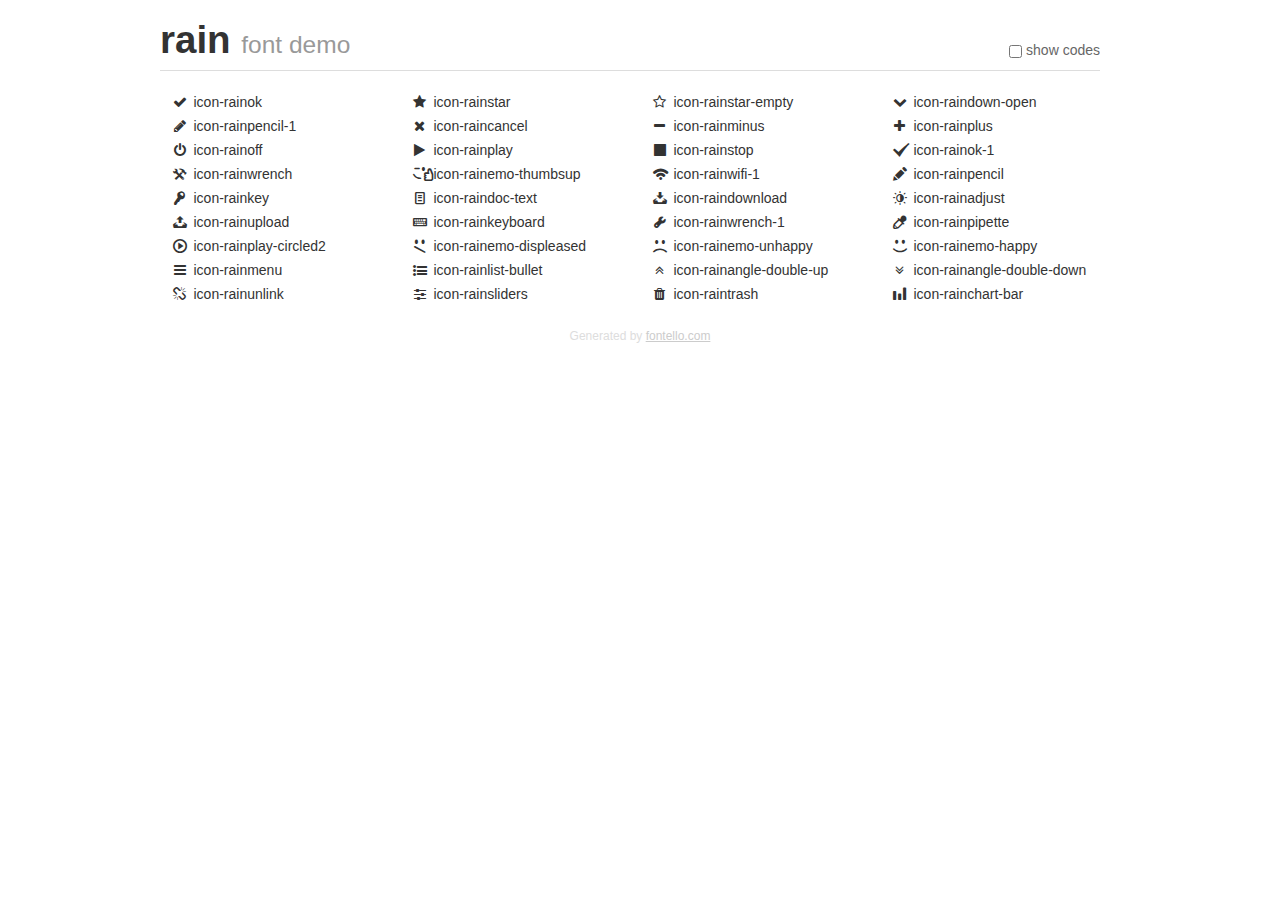
<file: libs/fontello/demo.html>
<!DOCTYPE html>
<html>
  <head><!--[if lt IE 9]><script language="javascript" type="text/javascript" src="//html5shim.googlecode.com/svn/trunk/html5.js"></script><![endif]-->
    <meta charset="UTF-8"><style>/*
 * Bootstrap v2.2.1
 *
 * Copyright 2012 Twitter, Inc
 * Licensed under the Apache License v2.0
 * http://www.apache.org/licenses/LICENSE-2.0
 *
 * Designed and built with all the love in the world @twitter by @mdo and @fat.
 */
.clearfix {
  *zoom: 1;
}
.clearfix:before,
.clearfix:after {
  display: table;
  content: "";
  line-height: 0;
}
.clearfix:after {
  clear: both;
}
html {
  font-size: 100%;
  -webkit-text-size-adjust: 100%;
  -ms-text-size-adjust: 100%;
}
a:focus {
  outline: thin dotted #333;
  outline: 5px auto -webkit-focus-ring-color;
  outline-offset: -2px;
}
a:hover,
a:active {
  outline: 0;
}
button,
input,
select,
textarea {
  margin: 0;
  font-size: 100%;
  vertical-align: middle;
}
button,
input {
  *overflow: visible;
  line-height: normal;
}
button::-moz-focus-inner,
input::-moz-focus-inner {
  padding: 0;
  border: 0;
}
body {
  margin: 0;
  font-family: "Helvetica Neue", Helvetica, Arial, sans-serif;
  font-size: 14px;
  line-height: 20px;
  color: #333;
  background-color: #fff;
}
a {
  color: #08c;
  text-decoration: none;
}
a:hover {
  color: #005580;
  text-decoration: underline;
}
.row {
  margin-left: -20px;
  *zoom: 1;
}
.row:before,
.row:after {
  display: table;
  content: "";
  line-height: 0;
}
.row:after {
  clear: both;
}
[class*="span"] {
  float: left;
  min-height: 1px;
  margin-left: 20px;
}
.container,
.navbar-static-top .container,
.navbar-fixed-top .container,
.navbar-fixed-bottom .container {
  width: 940px;
}
.span12 {
  width: 940px;
}
.span11 {
  width: 860px;
}
.span10 {
  width: 780px;
}
.span9 {
  width: 700px;
}
.span8 {
  width: 620px;
}
.span7 {
  width: 540px;
}
.span6 {
  width: 460px;
}
.span5 {
  width: 380px;
}
.span4 {
  width: 300px;
}
.span3 {
  width: 220px;
}
.span2 {
  width: 140px;
}
.span1 {
  width: 60px;
}
[class*="span"].pull-right,
.row-fluid [class*="span"].pull-right {
  float: right;
}
.container {
  margin-right: auto;
  margin-left: auto;
  *zoom: 1;
}
.container:before,
.container:after {
  display: table;
  content: "";
  line-height: 0;
}
.container:after {
  clear: both;
}
p {
  margin: 0 0 10px;
}
.lead {
  margin-bottom: 20px;
  font-size: 21px;
  font-weight: 200;
  line-height: 30px;
}
small {
  font-size: 85%;
}
h1 {
  margin: 10px 0;
  font-family: inherit;
  font-weight: bold;
  line-height: 20px;
  color: inherit;
  text-rendering: optimizelegibility;
}
h1 small {
  font-weight: normal;
  line-height: 1;
  color: #999;
}
h1 {
  line-height: 40px;
}
h1 {
  font-size: 38.5px;
}
h1 small {
  font-size: 24.5px;
}
body {
  margin-top: 90px;
}
.header {
  position: fixed;
  top: 0;
  left: 50%;
  margin-left: -480px;
  background-color: #fff;
  border-bottom: 1px solid #ddd;
  padding-top: 10px;
  z-index: 10;
}
.footer {
  color: #ddd;
  font-size: 12px;
  text-align: center;
  margin-top: 20px;
}
.footer a {
  color: #ccc;
  text-decoration: underline;
}
.the-icons {
  font-size: 14px;
  line-height: 24px;
}
.switch {
  position: absolute;
  right: 0;
  bottom: 10px;
  color: #666;
}
.switch input {
  margin-right: 0.3em;
}
.codesOn .i-name {
  display: none;
}
.codesOn .i-code {
  display: inline;
}
.i-code {
  display: none;
}
@font-face {
      font-family: 'rain';
      src: url('./font/rain.eot?55215620');
      src: url('./font/rain.eot?55215620#iefix') format('embedded-opentype'),
           url('./font/rain.woff?55215620') format('woff'),
           url('./font/rain.ttf?55215620') format('truetype'),
           url('./font/rain.svg?55215620#rain') format('svg');
      font-weight: normal;
      font-style: normal;
    }
     
     
    .demo-icon
    {
      font-family: "rain";
      font-style: normal;
      font-weight: normal;
      speak: none;
     
      display: inline-block;
      text-decoration: inherit;
      width: 1em;
      margin-right: .2em;
      text-align: center;
      /* opacity: .8; */
     
      /* For safety - reset parent styles, that can break glyph codes*/
      font-variant: normal;
      text-transform: none;
     
      /* fix buttons height, for twitter bootstrap */
      line-height: 1em;
     
      /* Animation center compensation - margins should be symmetric */
      /* remove if not needed */
      margin-left: .2em;
     
      /* You can be more comfortable with increased icons size */
      /* font-size: 120%; */
     
      /* Font smoothing. That was taken from TWBS */
      -webkit-font-smoothing: antialiased;
      -moz-osx-font-smoothing: grayscale;
     
      /* Uncomment for 3D effect */
      /* text-shadow: 1px 1px 1px rgba(127, 127, 127, 0.3); */
    }
     </style>
    <link rel="stylesheet" href="css/animation.css"><!--[if IE 7]><link rel="stylesheet" href="css/rain-ie7.css"><![endif]-->
    <script>
      function toggleCodes(on) {
        var obj = document.getElementById('icons');
      
        if (on) {
          obj.className += ' codesOn';
        } else {
          obj.className = obj.className.replace(' codesOn', '');
        }
      }
      
    </script>
  </head>
  <body>
    <div class="container header">
      <h1>
        rain
         <small>font demo</small>
      </h1>
      <label class="switch">
        <input type="checkbox" onclick="toggleCodes(this.checked)">show codes
      </label>
    </div>
    <div id="icons" class="container">
      <div class="row">
        <div title="Code: 0xe800" class="the-icons span3"><i class="demo-icon icon-rainok">&#xe800;</i> <span class="i-name">icon-rainok</span><span class="i-code">0xe800</span></div>
        <div title="Code: 0xe801" class="the-icons span3"><i class="demo-icon icon-rainstar">&#xe801;</i> <span class="i-name">icon-rainstar</span><span class="i-code">0xe801</span></div>
        <div title="Code: 0xe802" class="the-icons span3"><i class="demo-icon icon-rainstar-empty">&#xe802;</i> <span class="i-name">icon-rainstar-empty</span><span class="i-code">0xe802</span></div>
        <div title="Code: 0xe803" class="the-icons span3"><i class="demo-icon icon-raindown-open">&#xe803;</i> <span class="i-name">icon-raindown-open</span><span class="i-code">0xe803</span></div>
      </div>
      <div class="row">
        <div title="Code: 0xe804" class="the-icons span3"><i class="demo-icon icon-rainpencil-1">&#xe804;</i> <span class="i-name">icon-rainpencil-1</span><span class="i-code">0xe804</span></div>
        <div title="Code: 0xe805" class="the-icons span3"><i class="demo-icon icon-raincancel">&#xe805;</i> <span class="i-name">icon-raincancel</span><span class="i-code">0xe805</span></div>
        <div title="Code: 0xe806" class="the-icons span3"><i class="demo-icon icon-rainminus">&#xe806;</i> <span class="i-name">icon-rainminus</span><span class="i-code">0xe806</span></div>
        <div title="Code: 0xe807" class="the-icons span3"><i class="demo-icon icon-rainplus">&#xe807;</i> <span class="i-name">icon-rainplus</span><span class="i-code">0xe807</span></div>
      </div>
      <div class="row">
        <div title="Code: 0xe80c" class="the-icons span3"><i class="demo-icon icon-rainoff">&#xe80c;</i> <span class="i-name">icon-rainoff</span><span class="i-code">0xe80c</span></div>
        <div title="Code: 0xe80d" class="the-icons span3"><i class="demo-icon icon-rainplay">&#xe80d;</i> <span class="i-name">icon-rainplay</span><span class="i-code">0xe80d</span></div>
        <div title="Code: 0xe80e" class="the-icons span3"><i class="demo-icon icon-rainstop">&#xe80e;</i> <span class="i-name">icon-rainstop</span><span class="i-code">0xe80e</span></div>
        <div title="Code: 0xe80f" class="the-icons span3"><i class="demo-icon icon-rainok-1">&#xe80f;</i> <span class="i-name">icon-rainok-1</span><span class="i-code">0xe80f</span></div>
      </div>
      <div class="row">
        <div title="Code: 0xe810" class="the-icons span3"><i class="demo-icon icon-rainwrench">&#xe810;</i> <span class="i-name">icon-rainwrench</span><span class="i-code">0xe810</span></div>
        <div title="Code: 0xe811" class="the-icons span3"><i class="demo-icon icon-rainemo-thumbsup">&#xe811;</i> <span class="i-name">icon-rainemo-thumbsup</span><span class="i-code">0xe811</span></div>
        <div title="Code: 0xe812" class="the-icons span3"><i class="demo-icon icon-rainwifi-1">&#xe812;</i> <span class="i-name">icon-rainwifi-1</span><span class="i-code">0xe812</span></div>
        <div title="Code: 0xe813" class="the-icons span3"><i class="demo-icon icon-rainpencil">&#xe813;</i> <span class="i-name">icon-rainpencil</span><span class="i-code">0xe813</span></div>
      </div>
      <div class="row">
        <div title="Code: 0xe814" class="the-icons span3"><i class="demo-icon icon-rainkey">&#xe814;</i> <span class="i-name">icon-rainkey</span><span class="i-code">0xe814</span></div>
        <div title="Code: 0xe815" class="the-icons span3"><i class="demo-icon icon-raindoc-text">&#xe815;</i> <span class="i-name">icon-raindoc-text</span><span class="i-code">0xe815</span></div>
        <div title="Code: 0xe816" class="the-icons span3"><i class="demo-icon icon-raindownload">&#xe816;</i> <span class="i-name">icon-raindownload</span><span class="i-code">0xe816</span></div>
        <div title="Code: 0xe817" class="the-icons span3"><i class="demo-icon icon-rainadjust">&#xe817;</i> <span class="i-name">icon-rainadjust</span><span class="i-code">0xe817</span></div>
      </div>
      <div class="row">
        <div title="Code: 0xe818" class="the-icons span3"><i class="demo-icon icon-rainupload">&#xe818;</i> <span class="i-name">icon-rainupload</span><span class="i-code">0xe818</span></div>
        <div title="Code: 0xe81a" class="the-icons span3"><i class="demo-icon icon-rainkeyboard">&#xe81a;</i> <span class="i-name">icon-rainkeyboard</span><span class="i-code">0xe81a</span></div>
        <div title="Code: 0xe81b" class="the-icons span3"><i class="demo-icon icon-rainwrench-1">&#xe81b;</i> <span class="i-name">icon-rainwrench-1</span><span class="i-code">0xe81b</span></div>
        <div title="Code: 0xe81c" class="the-icons span3"><i class="demo-icon icon-rainpipette">&#xe81c;</i> <span class="i-name">icon-rainpipette</span><span class="i-code">0xe81c</span></div>
      </div>
      <div class="row">
        <div title="Code: 0xe81d" class="the-icons span3"><i class="demo-icon icon-rainplay-circled2">&#xe81d;</i> <span class="i-name">icon-rainplay-circled2</span><span class="i-code">0xe81d</span></div>
        <div title="Code: 0xe81e" class="the-icons span3"><i class="demo-icon icon-rainemo-displeased">&#xe81e;</i> <span class="i-name">icon-rainemo-displeased</span><span class="i-code">0xe81e</span></div>
        <div title="Code: 0xe81f" class="the-icons span3"><i class="demo-icon icon-rainemo-unhappy">&#xe81f;</i> <span class="i-name">icon-rainemo-unhappy</span><span class="i-code">0xe81f</span></div>
        <div title="Code: 0xe820" class="the-icons span3"><i class="demo-icon icon-rainemo-happy">&#xe820;</i> <span class="i-name">icon-rainemo-happy</span><span class="i-code">0xe820</span></div>
      </div>
      <div class="row">
        <div title="Code: 0xf0c9" class="the-icons span3"><i class="demo-icon icon-rainmenu">&#xf0c9;</i> <span class="i-name">icon-rainmenu</span><span class="i-code">0xf0c9</span></div>
        <div title="Code: 0xf0ca" class="the-icons span3"><i class="demo-icon icon-rainlist-bullet">&#xf0ca;</i> <span class="i-name">icon-rainlist-bullet</span><span class="i-code">0xf0ca</span></div>
        <div title="Code: 0xf102" class="the-icons span3"><i class="demo-icon icon-rainangle-double-up">&#xf102;</i> <span class="i-name">icon-rainangle-double-up</span><span class="i-code">0xf102</span></div>
        <div title="Code: 0xf103" class="the-icons span3"><i class="demo-icon icon-rainangle-double-down">&#xf103;</i> <span class="i-name">icon-rainangle-double-down</span><span class="i-code">0xf103</span></div>
      </div>
      <div class="row">
        <div title="Code: 0xf127" class="the-icons span3"><i class="demo-icon icon-rainunlink">&#xf127;</i> <span class="i-name">icon-rainunlink</span><span class="i-code">0xf127</span></div>
        <div title="Code: 0xf1de" class="the-icons span3"><i class="demo-icon icon-rainsliders">&#xf1de;</i> <span class="i-name">icon-rainsliders</span><span class="i-code">0xf1de</span></div>
        <div title="Code: 0xf1f8" class="the-icons span3"><i class="demo-icon icon-raintrash">&#xf1f8;</i> <span class="i-name">icon-raintrash</span><span class="i-code">0xf1f8</span></div>
        <div title="Code: 0xf526" class="the-icons span3"><i class="demo-icon icon-rainchart-bar">&#xf526;</i> <span class="i-name">icon-rainchart-bar</span><span class="i-code">0xf526</span></div>
      </div>
    </div>
    <div class="container footer">Generated by <a href="http://fontello.com">fontello.com</a></div>
  </body>
</html>
</file>
<file: libs/fontello/css/rain-ie7.css>
[class^="icon-rain"], [class*=" icon-rain"] {
  font-family: 'rain';
  font-style: normal;
  font-weight: normal;
 
  /* fix buttons height */
  line-height: 1em;
 
  /* you can be more comfortable with increased icons size */
  /* font-size: 120%; */
}
 
.icon-rainok { *zoom: expression( this.runtimeStyle['zoom'] = '1', this.innerHTML = '&#xe800;&nbsp;'); }
.icon-rainstar { *zoom: expression( this.runtimeStyle['zoom'] = '1', this.innerHTML = '&#xe801;&nbsp;'); }
.icon-rainstar-empty { *zoom: expression( this.runtimeStyle['zoom'] = '1', this.innerHTML = '&#xe802;&nbsp;'); }
.icon-raindown-open { *zoom: expression( this.runtimeStyle['zoom'] = '1', this.innerHTML = '&#xe803;&nbsp;'); }
.icon-rainpencil-1 { *zoom: expression( this.runtimeStyle['zoom'] = '1', this.innerHTML = '&#xe804;&nbsp;'); }
.icon-raincancel { *zoom: expression( this.runtimeStyle['zoom'] = '1', this.innerHTML = '&#xe805;&nbsp;'); }
.icon-rainminus { *zoom: expression( this.runtimeStyle['zoom'] = '1', this.innerHTML = '&#xe806;&nbsp;'); }
.icon-rainplus { *zoom: expression( this.runtimeStyle['zoom'] = '1', this.innerHTML = '&#xe807;&nbsp;'); }
.icon-rainoff { *zoom: expression( this.runtimeStyle['zoom'] = '1', this.innerHTML = '&#xe80c;&nbsp;'); }
.icon-rainplay { *zoom: expression( this.runtimeStyle['zoom'] = '1', this.innerHTML = '&#xe80d;&nbsp;'); }
.icon-rainstop { *zoom: expression( this.runtimeStyle['zoom'] = '1', this.innerHTML = '&#xe80e;&nbsp;'); }
.icon-rainok-1 { *zoom: expression( this.runtimeStyle['zoom'] = '1', this.innerHTML = '&#xe80f;&nbsp;'); }
.icon-rainwrench { *zoom: expression( this.runtimeStyle['zoom'] = '1', this.innerHTML = '&#xe810;&nbsp;'); }
.icon-rainemo-thumbsup { *zoom: expression( this.runtimeStyle['zoom'] = '1', this.innerHTML = '&#xe811;&nbsp;'); }
.icon-rainwifi-1 { *zoom: expression( this.runtimeStyle['zoom'] = '1', this.innerHTML = '&#xe812;&nbsp;'); }
.icon-rainpencil { *zoom: expression( this.runtimeStyle['zoom'] = '1', this.innerHTML = '&#xe813;&nbsp;'); }
.icon-rainkey { *zoom: expression( this.runtimeStyle['zoom'] = '1', this.innerHTML = '&#xe814;&nbsp;'); }
.icon-raindoc-text { *zoom: expression( this.runtimeStyle['zoom'] = '1', this.innerHTML = '&#xe815;&nbsp;'); }
.icon-raindownload { *zoom: expression( this.runtimeStyle['zoom'] = '1', this.innerHTML = '&#xe816;&nbsp;'); }
.icon-rainadjust { *zoom: expression( this.runtimeStyle['zoom'] = '1', this.innerHTML = '&#xe817;&nbsp;'); }
.icon-rainupload { *zoom: expression( this.runtimeStyle['zoom'] = '1', this.innerHTML = '&#xe818;&nbsp;'); }
.icon-rainkeyboard { *zoom: expression( this.runtimeStyle['zoom'] = '1', this.innerHTML = '&#xe81a;&nbsp;'); }
.icon-rainwrench-1 { *zoom: expression( this.runtimeStyle['zoom'] = '1', this.innerHTML = '&#xe81b;&nbsp;'); }
.icon-rainpipette { *zoom: expression( this.runtimeStyle['zoom'] = '1', this.innerHTML = '&#xe81c;&nbsp;'); }
.icon-rainplay-circled2 { *zoom: expression( this.runtimeStyle['zoom'] = '1', this.innerHTML = '&#xe81d;&nbsp;'); }
.icon-rainemo-displeased { *zoom: expression( this.runtimeStyle['zoom'] = '1', this.innerHTML = '&#xe81e;&nbsp;'); }
.icon-rainemo-unhappy { *zoom: expression( this.runtimeStyle['zoom'] = '1', this.innerHTML = '&#xe81f;&nbsp;'); }
.icon-rainemo-happy { *zoom: expression( this.runtimeStyle['zoom'] = '1', this.innerHTML = '&#xe820;&nbsp;'); }
.icon-rainmenu { *zoom: expression( this.runtimeStyle['zoom'] = '1', this.innerHTML = '&#xf0c9;&nbsp;'); }
.icon-rainlist-bullet { *zoom: expression( this.runtimeStyle['zoom'] = '1', this.innerHTML = '&#xf0ca;&nbsp;'); }
.icon-rainangle-double-up { *zoom: expression( this.runtimeStyle['zoom'] = '1', this.innerHTML = '&#xf102;&nbsp;'); }
.icon-rainangle-double-down { *zoom: expression( this.runtimeStyle['zoom'] = '1', this.innerHTML = '&#xf103;&nbsp;'); }
.icon-rainunlink { *zoom: expression( this.runtimeStyle['zoom'] = '1', this.innerHTML = '&#xf127;&nbsp;'); }
.icon-rainsliders { *zoom: expression( this.runtimeStyle['zoom'] = '1', this.innerHTML = '&#xf1de;&nbsp;'); }
.icon-raintrash { *zoom: expression( this.runtimeStyle['zoom'] = '1', this.innerHTML = '&#xf1f8;&nbsp;'); }
.icon-rainchart-bar { *zoom: expression( this.runtimeStyle['zoom'] = '1', this.innerHTML = '&#xf526;&nbsp;'); }
</file>
<file: libs/fontello/css/animation.css>
/*
   Animation example, for spinners
*/
.animate-spin {
  -moz-animation: spin 2s infinite linear;
  -o-animation: spin 2s infinite linear;
  -webkit-animation: spin 2s infinite linear;
  animation: spin 2s infinite linear;
  display: inline-block;
}
@-moz-keyframes spin {
  0% {
    -moz-transform: rotate(0deg);
    -o-transform: rotate(0deg);
    -webkit-transform: rotate(0deg);
    transform: rotate(0deg);
  }

  100% {
    -moz-transform: rotate(359deg);
    -o-transform: rotate(359deg);
    -webkit-transform: rotate(359deg);
    transform: rotate(359deg);
  }
}
@-webkit-keyframes spin {
  0% {
    -moz-transform: rotate(0deg);
    -o-transform: rotate(0deg);
    -webkit-transform: rotate(0deg);
    transform: rotate(0deg);
  }

  100% {
    -moz-transform: rotate(359deg);
    -o-transform: rotate(359deg);
    -webkit-transform: rotate(359deg);
    transform: rotate(359deg);
  }
}
@-o-keyframes spin {
  0% {
    -moz-transform: rotate(0deg);
    -o-transform: rotate(0deg);
    -webkit-transform: rotate(0deg);
    transform: rotate(0deg);
  }

  100% {
    -moz-transform: rotate(359deg);
    -o-transform: rotate(359deg);
    -webkit-transform: rotate(359deg);
    transform: rotate(359deg);
  }
}
@-ms-keyframes spin {
  0% {
    -moz-transform: rotate(0deg);
    -o-transform: rotate(0deg);
    -webkit-transform: rotate(0deg);
    transform: rotate(0deg);
  }

  100% {
    -moz-transform: rotate(359deg);
    -o-transform: rotate(359deg);
    -webkit-transform: rotate(359deg);
    transform: rotate(359deg);
  }
}
@keyframes spin {
  0% {
    -moz-transform: rotate(0deg);
    -o-transform: rotate(0deg);
    -webkit-transform: rotate(0deg);
    transform: rotate(0deg);
  }

  100% {
    -moz-transform: rotate(359deg);
    -o-transform: rotate(359deg);
    -webkit-transform: rotate(359deg);
    transform: rotate(359deg);
  }
}
</file>
